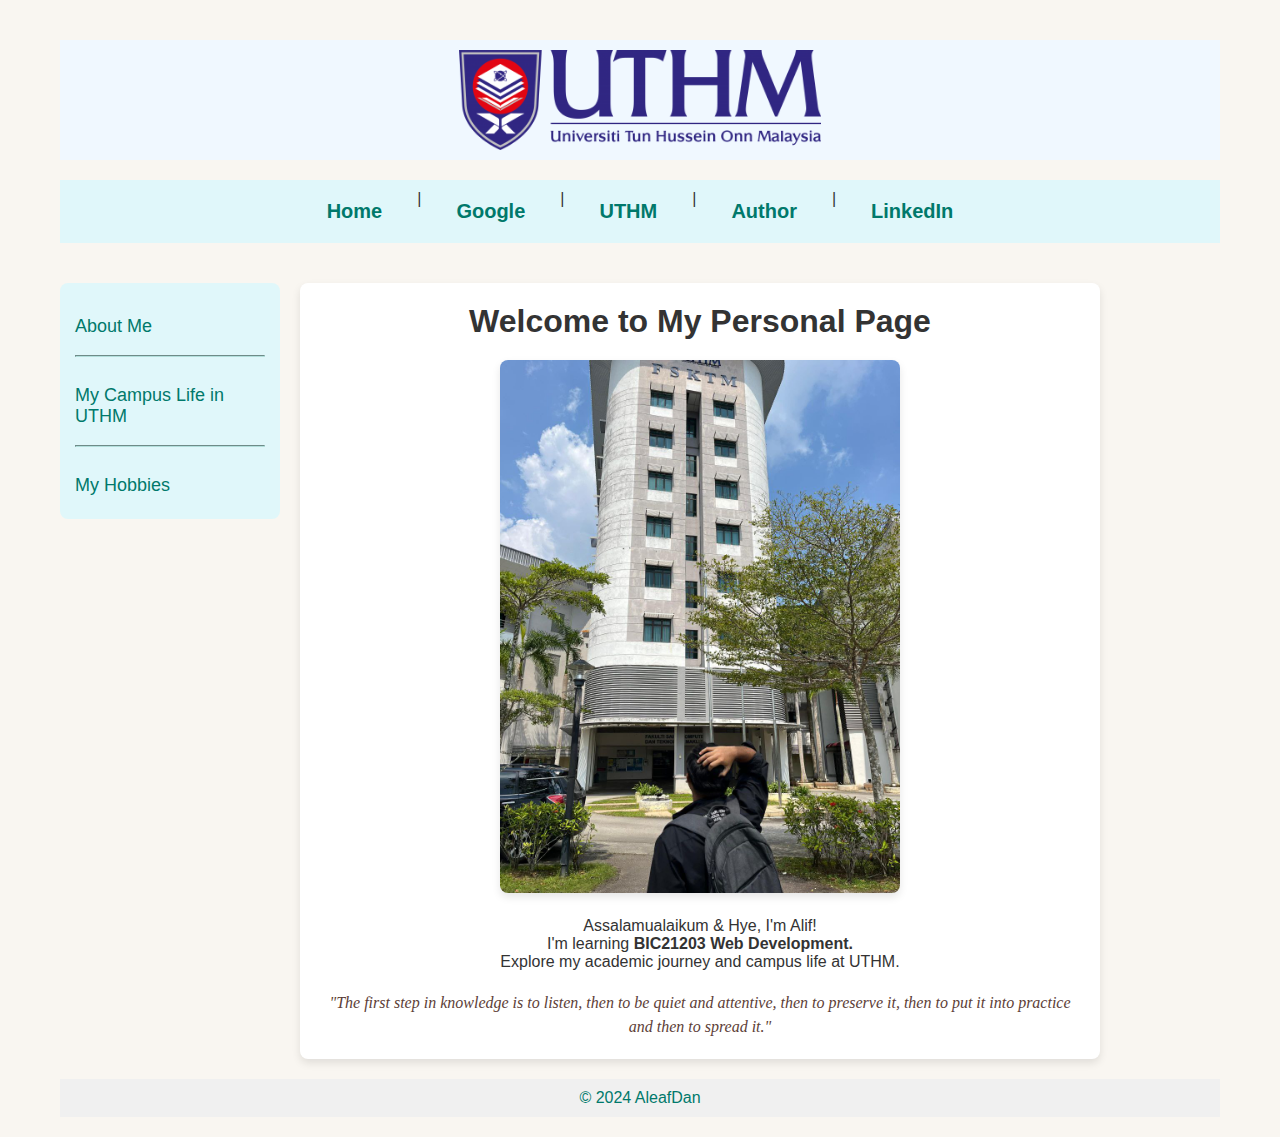
<file: index.html>
<!DOCTYPE html>
<html lang="en">
<head>
    <meta charset="UTF-8">
    <meta name="viewport" content="width=device-width, initial-scale=1.0">
    <title>Welcome to My Page</title>
    <link rel="stylesheet" href="style.css">
</head>
<body>
    <div class="container">
        <div class="logo" style="text-align: center; margin-top: 20px;">
            <img src="UTHM.jpg" alt="Logo Image" width="200px">
        </div>
        <div class="navigation" style="text-align: center; margin: 20px 0;">
            <a href="index.html">Home</a> |
            <a href="https://www.google.com.my/">Google</a> |
            <a href="https://sso.uthm.edu.my/realms/UTHM-SSO/protocol/openid-connect/auth?client_id=smap&redirect_uri=https%3A%2F%2Fsmap.uthm.edu.my%2F&state=738446d3-c4fb-4f8a-a7ce-c65691853189&response_mode=fragment&response_type=code&scope=openid&nonce=9991e5b0-7610-43cc-9719-f7a272432fd1">UTHM</a> |
            <a href="https://author.uthm.edu.my/">Author</a> |
            <a href="https://www.linkedin.com/in/muhammad-alif-danial-085075247/">LinkedIn</a>
        </div>
        <div class="content">
            <div class="side-bar">
                <a href="aboutme.html">About Me</a>
                <hr>
                <a href="campuslife.html">My Campus Life in UTHM</a>
                <hr>
                <a href="myhobby.html">My Hobbies</a>
            </div>
            <div class="body-area" style="text-align: center; padding: 20px;">
                <h1>Welcome to My Personal Page</h1>
                <img src="fsktm.jpg" alt="Campus Image" width="400px" style="margin: 20px 0;">
                <ul style="list-style-type: none; padding: 0;">
                    <li>Assalamualaikum & Hye, I'm Alif!</li>
                    <li>I'm learning <b>BIC21203 Web Development.</b></li>
                    <li>Explore my academic journey and campus life at UTHM.</li>
                </ul>
                <p class="italic-text" style="font-style: italic; margin-top: 20px;">
                    "The first step in knowledge is to listen, then to be quiet and attentive, then to preserve it, then to put it into practice and then to spread it."
                </p>
            </div>
        </div>
        <div class="footer" style="text-align: center; padding: 10px; background-color: #f0f0f0; margin-top: 20px;">
            &copy; 2024 AleafDan
        </div>
    </div>
</body>
</html>
</file>
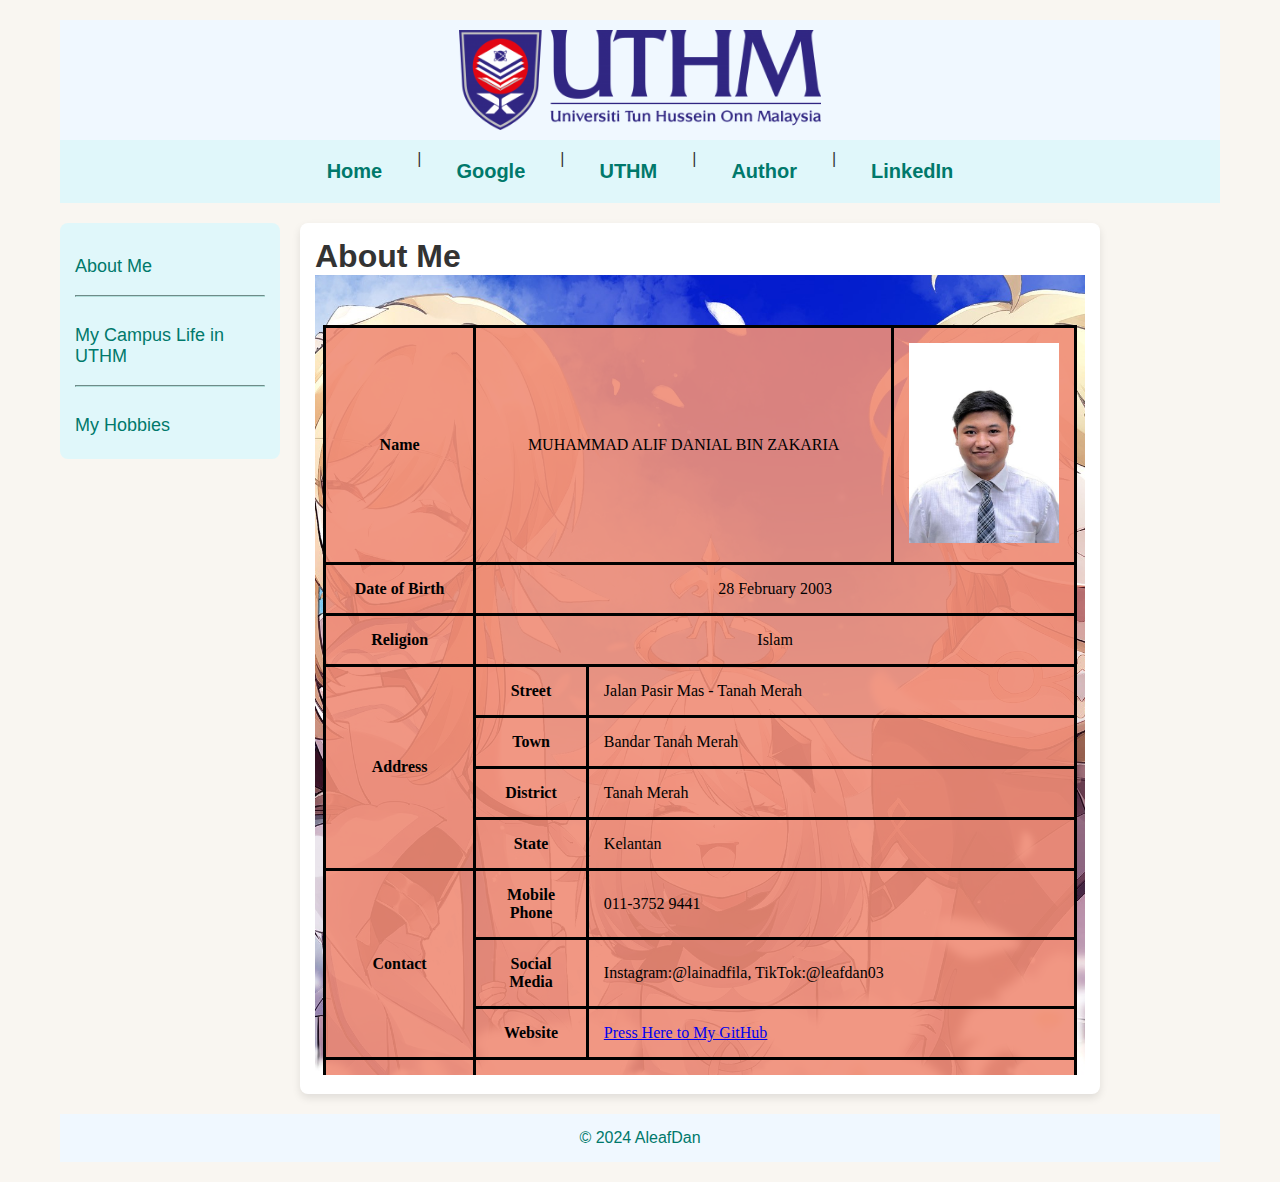
<file: aboutme.html>
<!DOCTYPE html>
<html lang="en">
<head>
    <meta charset="UTF-8">
    <meta name="viewport" content="width=device-width, initial-scale=1.0">
    <title>About Me</title>
    <link rel="stylesheet" href="style.css">
</head>
<body>
    <div class="container">
        <div class="logo">
            <img src="UTHM.jpg" alt="Logo Image">
        </div>
        <div class="navigation">
            <a href="index.html">Home</a> |
            <a href="https://www.google.com.my/">Google</a> |
            <a href="https://sso.uthm.edu.my/realms/UTHM-SSO/protocol/openid-connect/auth?client_id=smap&redirect_uri=https%3A%2F%2Fsmap.uthm.edu.my%2F&state=738446d3-c4fb-4f8a-a7ce-c65691853189&response_mode=fragment&response_type=code&scope=openid&nonce=9991e5b0-7610-43cc-9719-f7a272432fd1">UTHM</a> |
            <a href="https://author.uthm.edu.my/">Author</a> |
            <a href="https://www.linkedin.com/in/muhammad-alif-danial-085075247/">LinkedIn</a>
        </div>
        <div class="content">
            <div class="side-bar">
                <a href="aboutme.html">About Me</a>
                <hr>
                <a href="CampusLife.html">My Campus Life in UTHM</a>
                <hr>
                <a href="MyHobby.html">My Hobbies</a>
            </div>
            <div class="body-area">
                <h1>About Me</h1>
                <iframe src="biodata.html" style="width:100%; height:800px; border:none;"></iframe>
            </div>
        </div>
        <div class="footer">
            &copy; 2024 AleafDan
        </div>
    </div>
</body>
</html>
</file>
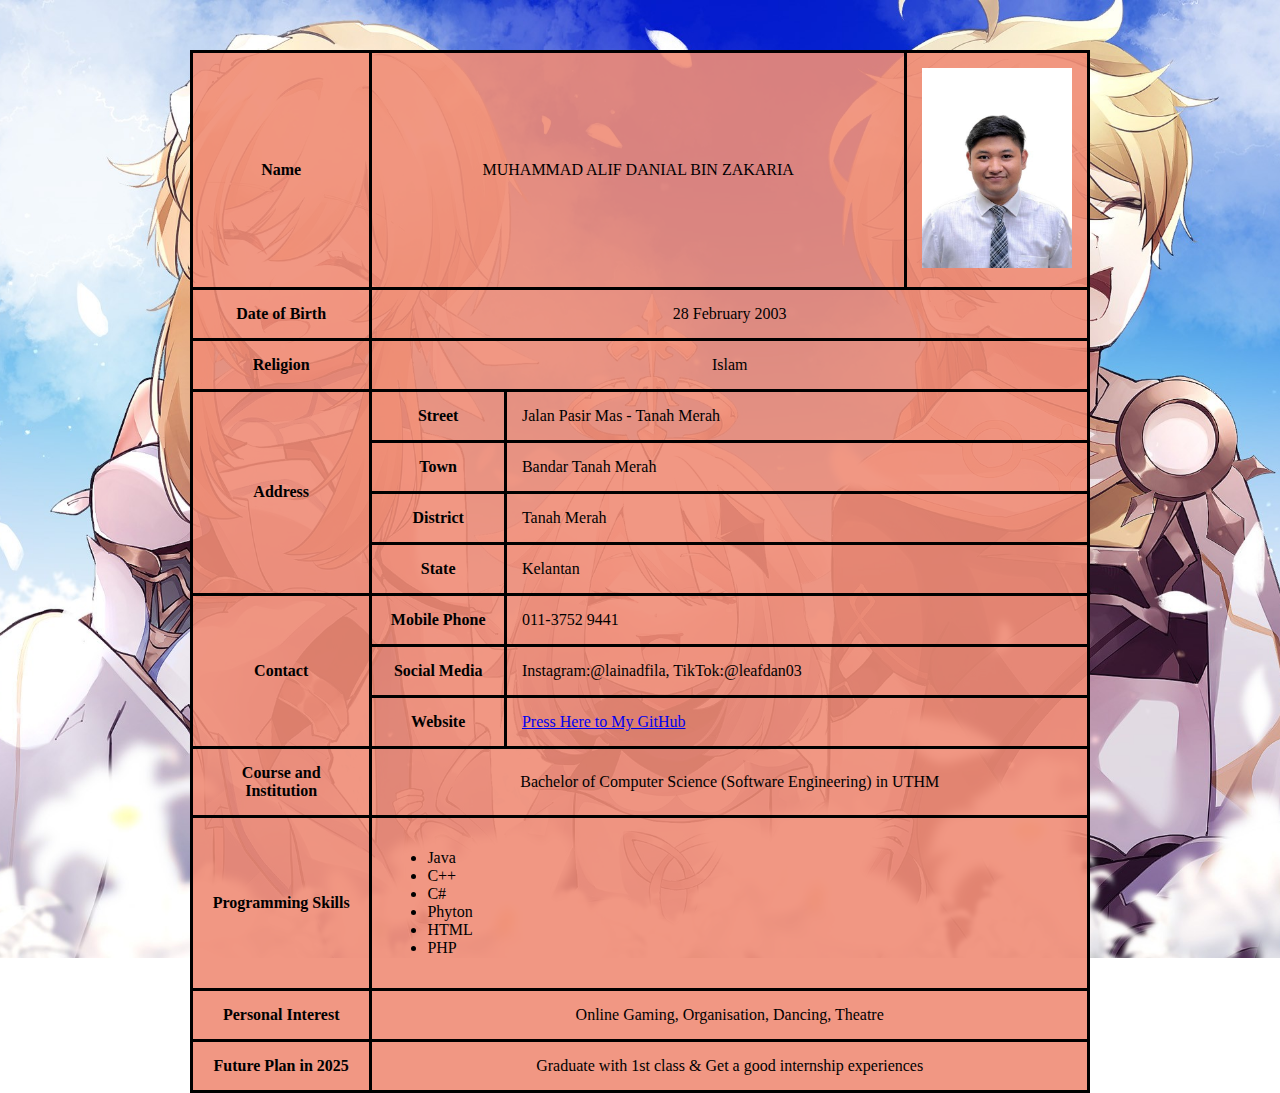
<file: biodata.html>
<!DOCTYPE html>
<html lang-"en">
    <head>
        <title> MY PROFILE </title>
        <style>
            body {
                background-image: url('slay.jpg');
                background-size: cover; /* or contain, based on your preference */
                background-position: center;
                background-repeat: no-repeat;
                height: 100vh; /* Makes sure the body takes full height */
            }
            table {
                width: 80%; 
                max-width: 900px;
                margin: 50px auto;
                border-collapse: collapse;
                background-color: rgba(239, 140, 117, 0.9)
            }
            td, th {
                border: 3px solid black;
                padding: 15px;
            td img {
                display: block;
                margin-left: auto;
                margin-right: auto;
                padding: 10px;
            }
        </style>
    </head>
    <body>
        <table border ="3" style="width:100%" bgcolor="#E1C25D">
            <tr>
                <td width="20%"><b><center>Name</center></b></td>
                <td colspan="2"><center>MUHAMMAD ALIF DANIAL BIN ZAKARIA</center></td>
                <td width="150px">
                    <img src="ai220081.jpg" width="150px">
                </td>
            </tr>
            <tr>
                <td><b><center>Date of Birth</center></b></td>
                <td colspan="3"><center>28 February 2003</center></td>
            </tr>
            <tr>
                <td><b><center>Religion</center></b></td>
                <td colspan="3"><center>Islam</center></td>
            </tr>
                <tr>
                <td rowspan="4"><b><center>Address</center></b></td>
                    <td width="15%"><b><center>Street</center></b></td> <!--i set up size to 2nd column-->
                    <td colspan="3">Jalan Pasir Mas - Tanah Merah</td>
                <tr>
                    <td><b><center>Town</center></b></td>
                    <td colspan="3">Bandar Tanah Merah </td>
                </tr>
                <tr>
                    <td><b><center>District</center></b></td>
                    <td colspan="3">Tanah Merah</td>
                </tr>
                <tr>
                    <td><b><center>State</center></b></td>
                    <td colspan="3">Kelantan</td>
                </tr>
                </tr>
                <tr>
                <td rowspan="3"><b><center>Contact</center></b></td>
                    <td><b><center>Mobile Phone</center></b></td>
                    <td colspan="3">011-3752 9441</td>
                </tr>
                <tr>
                    <td><b><center>Social Media</center></b></td>
                    <td colspan="3">Instagram:@lainadfila, TikTok:@leafdan03</td>
                </tr>
                <tr>
                    <td><b><center>Website</center></b></td>
                    <td colspan="3">
                        <a href="https://github.com/aleafdan/">Press Here to My GitHub</a>
                    </td>
                </tr>
            <tr>
                <td><b><center>Course and Institution</center></b></td>
                <td colspan="3"><center>Bachelor of Computer Science (Software Engineering) in UTHM</center></td>
            </tr>
            <tr>
                <td><b><center>Programming Skills</center></b></td>
                <td colspan="3">
                    <ul>
                        <li>Java</li>
                        <li>C++</li>
                        <li>C#</li>
                        <li>Phyton</li>
                        <li>HTML</li>
                        <li>PHP</li>
                    </ul>
                </td>
            </tr>
            <tr>
                <td><b><center>Personal Interest</center></b></td>
                <td colspan="3"><center>Online Gaming, Organisation, Dancing, Theatre</center></td>
            </tr>
            <tr>
                <td><b><center>Future Plan in 2025</center></b></td>
                <td colspan="3"><center>Graduate with 1st class & Get a good internship experiences</center></td>
            </tr>
        </table>
    </body>
</html>
</file>
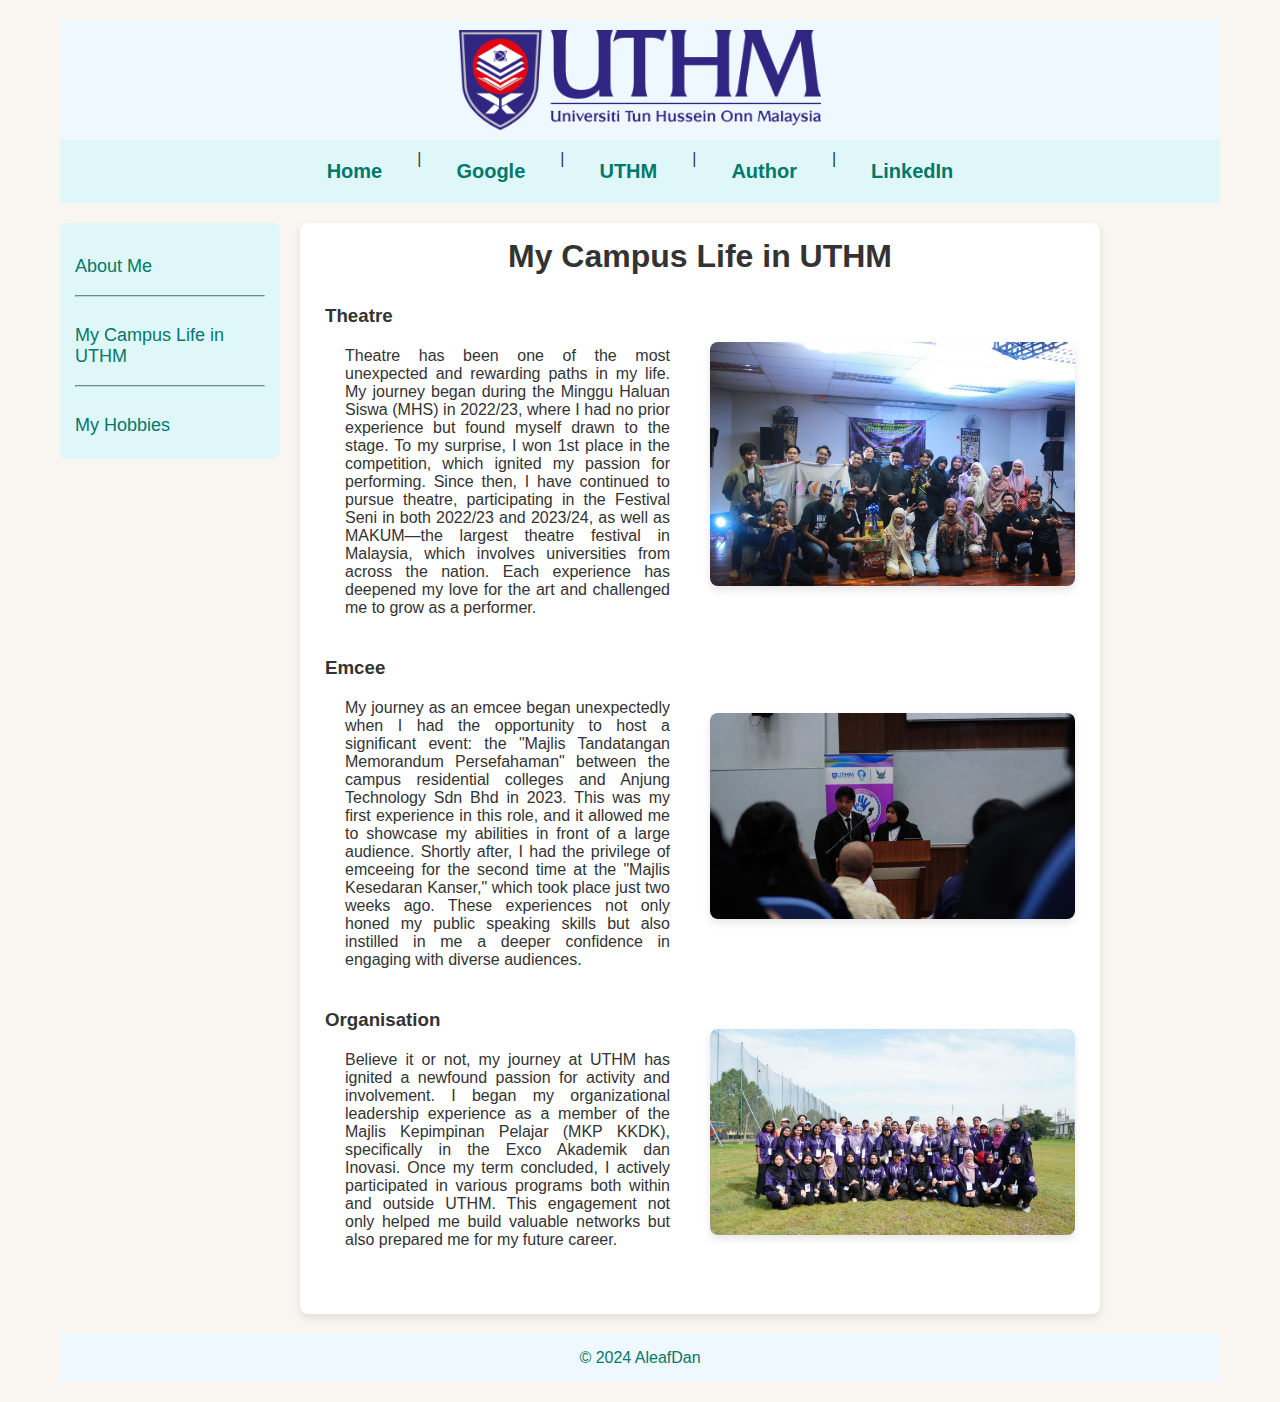
<file: CampusLife.html>
<!DOCTYPE html>
<html lang="en">
<head>
    <meta charset="UTF-8">
    <meta name="viewport" content="width=device-width, initial-scale=1.0">
    <title>Campus Life</title>
    <link rel="stylesheet" href="style.css">
</head>
<body>
    <div class="container">
        <div class="logo">
            <img src="UTHM.jpg" alt="Logo Image">
        </div>
        <div class="navigation">
            <a href="index.html">Home</a> |
            <a href="https://www.google.com.my/">Google</a> |
            <a href="https://sso.uthm.edu.my/realms/UTHM-SSO/protocol/openid-connect/auth?client_id=smap&redirect_uri=https%3A%2F%2Fsmap.uthm.edu.my%2F&state=738446d3-c4fb-4f8a-a7ce-c65691853189&response_mode=fragment&response_type=code&scope=openid&nonce=9991e5b0-7610-43cc-9719-f7a272432fd1">UTHM</a> |
            <a href="https://author.uthm.edu.my/">Author</a> |
            <a href="https://www.linkedin.com/in/muhammad-alif-danial-085075247/">LinkedIn</a>
        </div>
        <div class="content">
            <div class="side-bar">
                <a href="aboutme.html">About Me</a>
                <hr>
                <a href="campuslife.html">My Campus Life in UTHM</a>
                <hr>
                <a href="myhobby.html">My Hobbies</a>
            </div>
            <div class="body-area">
                <h1 style="text-align: center;">My Campus Life in UTHM</h1>
                <table style="width: 100%; margin: 20px auto; border-collapse: collapse;">
                    <tr>
                        <td style="width: 50%; padding: 10px; vertical-align: top;">
                            <h3>Theatre</h3>
                            <p style="text-align: justify; margin:20px;">Theatre has been one of the most unexpected and rewarding paths in my life. 
                                My journey began during the Minggu Haluan Siswa (MHS) in 2022/23, where I had no prior experience but found myself drawn to the stage. 
                                To my surprise, I won 1st place in the competition, which ignited my passion for performing. Since then, I have continued to pursue theatre, participating in the Festival Seni in both 2022/23 and 2023/24, as well as MAKUM—the largest theatre festival in Malaysia, which involves universities from across the nation. Each experience has deepened my love for the art and challenged me to grow as a performer.</p>
                        </td>
                        <td style="width: 50%; padding: 10px;">
                            <img src="fesseni2.jpg" style="width:100%; border:none;" alt="Theatre Image">
                        </td>
                    </tr>
                    <tr>
                        <td style="width: 50%; padding: 10px; vertical-align: top;">
                            <h3>Emcee</h3>
                            <p  style="text-align: justify; margin:20px;">My journey as an emcee began unexpectedly when I had the opportunity to host a significant event: the "Majlis Tandatangan Memorandum Persefahaman" between the campus residential colleges and Anjung Technology Sdn Bhd in 2023. This was my first experience in this role, and it allowed me to showcase my abilities in front of a large audience. 
                                Shortly after, I had the privilege of emceeing for the second time at the "Majlis Kesedaran Kanser," which took place just two weeks ago. These experiences not only honed my public speaking skills but also instilled in me a deeper confidence in engaging with diverse audiences.</p>
                        </td>
                        <td style="width: 50%; padding: 10px;">
                            <img src="emcee.jpg" style="width:100%; border:none;" alt="Emcee Image">
                        </td>
                    </tr>
                    <tr>
                        <td style="width: 50%; padding: 10px; vertical-align: top;">
                            <h3>Organisation</h3>
                            <p style="text-align: justify; margin:20px;">Believe it or not, my journey at UTHM has ignited a newfound passion for activity and involvement. I began my organizational leadership experience as a member of the Majlis Kepimpinan Pelajar (MKP KKDK), specifically in the Exco Akademik dan Inovasi. Once my term concluded, I actively participated in various programs both within and outside UTHM. This engagement not only helped me build valuable networks but also prepared me for my future career.</p>
                        </td>
                        <td style="width: 50%; padding: 10px;">
                            <img src="organisation.jpg" style="width:100%; border:none;" alt="Organisation Image">
                        </td>
                    </tr>
                </table>
            </div>
        </div>
        <div class="footer">
            &copy; 2024 AleafDan
        </div>
    </div>
</body>
</html>
</file>
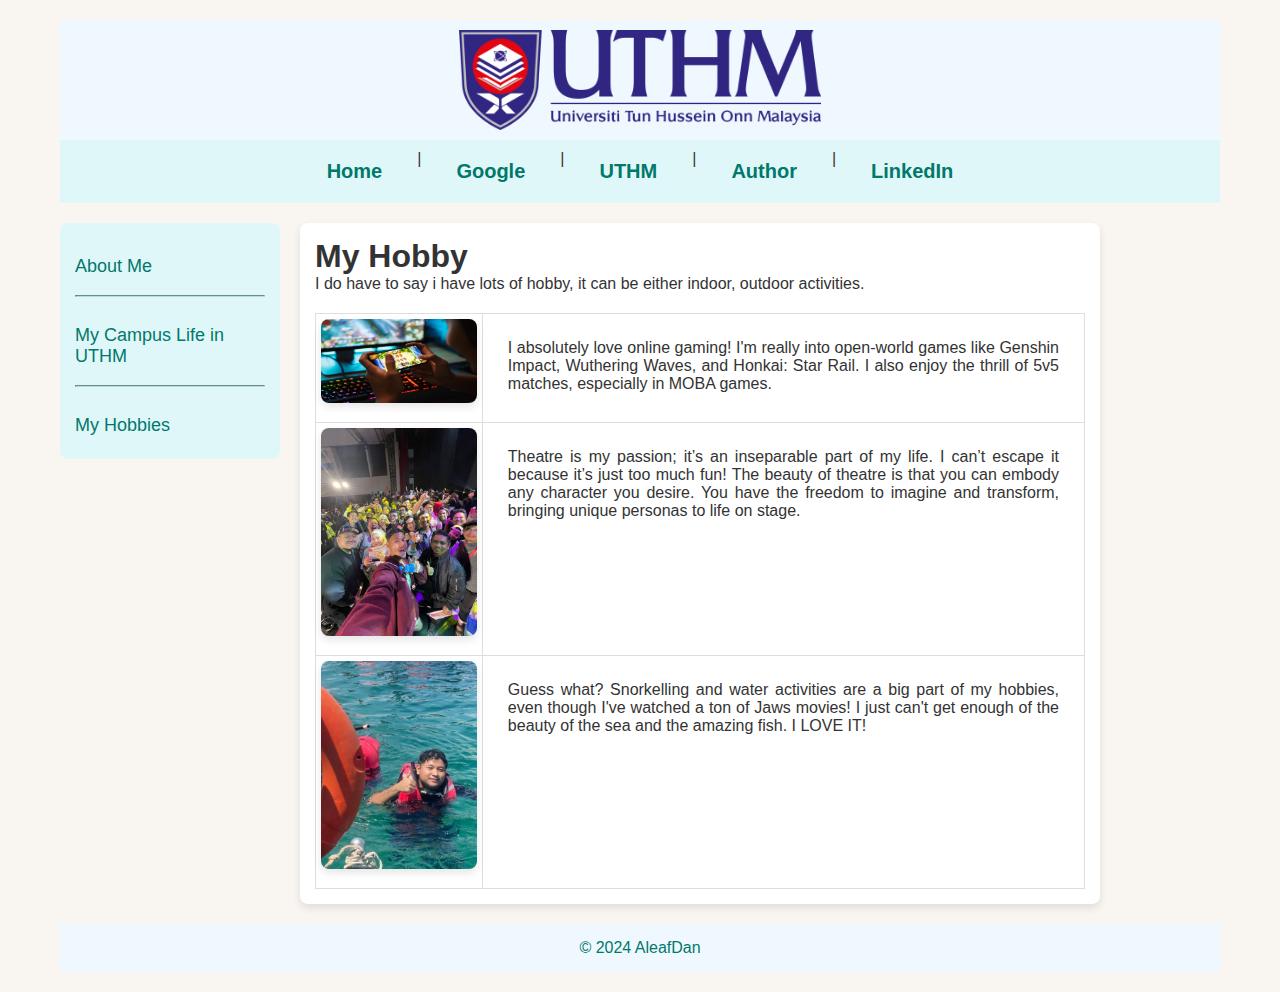
<file: MyHobby.html>
<!DOCTYPE html>
<html lang="en">
<head>
    <meta charset="UTF-8">
    <meta name="viewport" content="width=device-width, initial-scale=1.0">
    <title>My Hobby</title>
    <link rel="stylesheet" href="style.css">
    <style>
        .image-table {
            width: 100%;
            border-collapse: collapse;
            margin-top: 20px;
        }

        .image-table td {
            padding: 5px;
            vertical-align: top;
            border: 1px solid #ddd; /* Optional: adds a border around table cells */
        }

        .image-table img {
            width: 100%; /* Adjust width as necessary */
            max-width: 600px;
            height: auto;
        }
    </style>
</head>
<body>
    <div class="container">
        <div class="logo">
            <img src="UTHM.jpg" alt="Logo Image">
        </div>
        <div class="navigation">
            <a href="index.html">Home</a> |
            <a href="https://www.google.com.my/">Google</a> |
            <a href="https://sso.uthm.edu.my/realms/UTHM-SSO/protocol/openid-connect/auth?client_id=smap&redirect_uri=https://smap.uthm.edu.my/&state=738446d3-c4fb-4f8a-a7ce-c65691853189&response_mode=fragment&response_type=code&scope=openid&nonce=9991e5b0-7610-43cc-9719-f7a272432fd1">UTHM</a> |
            <a href="https://author.uthm.edu.my/">Author</a> |
            <a href="https://www.linkedin.com/in/muhammad-alif-danial-085075247/">LinkedIn</a>
        </div>
        <div class="content">
            <div class="side-bar">
                <a href="aboutme.html">About Me</a>
                <hr>
                <a href="CampusLife.html">My Campus Life in UTHM</a>
                <hr>
                <a href="MyHobby.html">My Hobbies</a>
            </div>
            <div class="body-area">
                <h1>My Hobby</h1>
                <p>I do have to say i have lots of hobby, it can be either indoor, outdoor activities.</p>
                
                <table class="image-table">
                    <tr>
                        <td><img src="onlinegaming.jpg" alt="Image 1"></td>
                        <td><p style="text-align: justify; margin:20px;">I absolutely love online gaming! I'm really into open-world games like Genshin Impact, Wuthering Waves, and Honkai: Star Rail. I also enjoy the thrill of 5v5 matches, especially in MOBA games.</p></td>
                    </tr>
                    <tr>
                        <td><img src="theatre2.jpg" alt="Image 2"></td>
                        <td><p style="text-align: justify; margin:20px;">Theatre is my passion; it’s an inseparable part of my life. I can’t escape it because it’s just too much fun! The beauty of theatre is that you can embody any character you desire. You have the freedom to imagine and transform, bringing unique personas to life on stage.</p></td>
                    </tr>
                    <tr>
                        <td><img src="snorkelling.jpg" alt="Image 3"></td>
                        <td><p style="text-align: justify; margin:20px;">Guess what? Snorkelling and water activities are a big part of my hobbies, even though I've watched a ton of Jaws movies! I just can't get enough of the beauty of the sea and the amazing fish. I LOVE IT!</p></td>
                    </tr>
                    <!-- Add more rows as needed -->
                </table>

            </div>
        </div>
        <div class="footer">
            &copy; 2024 AleafDan
        </div>
    </div>
</body>
</html>
</file>
<file: style.css>
* {
    margin: 0;
    padding: 0;
    box-sizing: border-box;
}

body {
    font-family: Arial, Helvetica, sans-serif;
    background-color: #f9f6f1;
    color: #333;
}

.container {
    display: flex;
    flex-direction: column;
    min-height: 100vh;
    width: 100%;
    max-width: 1200px;
    margin: auto;
    padding: 20px;
}

.logo {
    display: flex;
    min-height: 100px;
    width: 100%;
    background-color: #f0f8ff;
    justify-content: center;
    padding: 10px;
}

.logo img {
    width: auto;
    height: 100px;
    object-fit: contain;
}

/* Navigation Bar */
.navigation {
    display: flex;
    justify-content: center;
    background-color: #e0f7fa;
    padding: 10px;
    gap: 20px;
}

.navigation a {
    text-decoration: none;
    color: #00796b;
    font-weight: bold;
    font-size: 20px;
    padding: 10px 15px;
    transition: color 0.3s ease;
}

.navigation a:hover {
    color: #004d40;
}

/* Content Layout */
.content {
    display: flex;
    flex-direction: row;
    margin-top: 20px;
    gap: 20px;
    align-items: flex-start;
}

/* Sidebar Styling */
.side-bar {
    display: flex;
    flex-direction: column;
    background-color: #e0f7fa;
    padding: 15px;
    border-radius: 8px;
    min-width: 220px; /* Sets a fixed minimum width */
    max-width: 220px; /* Ensures consistency in width */
}

.side-bar a {
    text-decoration: none;
    color: #00796b;
    font-size: 18px;
    margin-top: 10px;
    padding: 8px 0;
    transition: color 0.3s ease;
}

.side-bar a:hover {
    color: #004d40;
}

.side-bar hr {
    margin: 10px 0;
    border-color: #b2dfdb;
}

/* Body Area Styling */
.body-area {
    flex: 1;
    padding: 15px;
    background-color: #ffffff;
    border-radius: 8px;
    box-shadow: 0 4px 8px rgba(0, 0, 0, 0.1);
    max-width: 800px; /* Sets max width for uniformity */
}

.body-area img {
    border-radius: 8px;
    box-shadow: 0 4px 8px rgba(0, 0, 0, 0.1);
    margin-bottom: 10px;
    max-width: 100%;
    height: auto;
}

.italic-text {
    font-style: italic;
    font-family: Georgia, 'Times New Roman', Times, serif;
    color: #5d4037;
    line-height: 1.5;
}

/* Footer */
.footer {
    display: flex;
    justify-content: center;
    padding: 15px;
    background-color: #f0f8ff;
    margin-top: 20px;
    font-size: 16px;
    color: #00796b;
}

/* Centered List Styling */
.centered-list {
    list-style-position: inside;
    text-align: center;
    padding: 0;
}

.centered-list li {
    margin: 5px 0;
}

/* Responsive Design */
@media (max-width: 768px) {
    .content {
        flex-direction: column;
        align-items: center;
    }

    .side-bar {
        width: 100%;
        text-align: center;
    }

    .body-area {
        max-width: 100%;
    }
}
</file>
